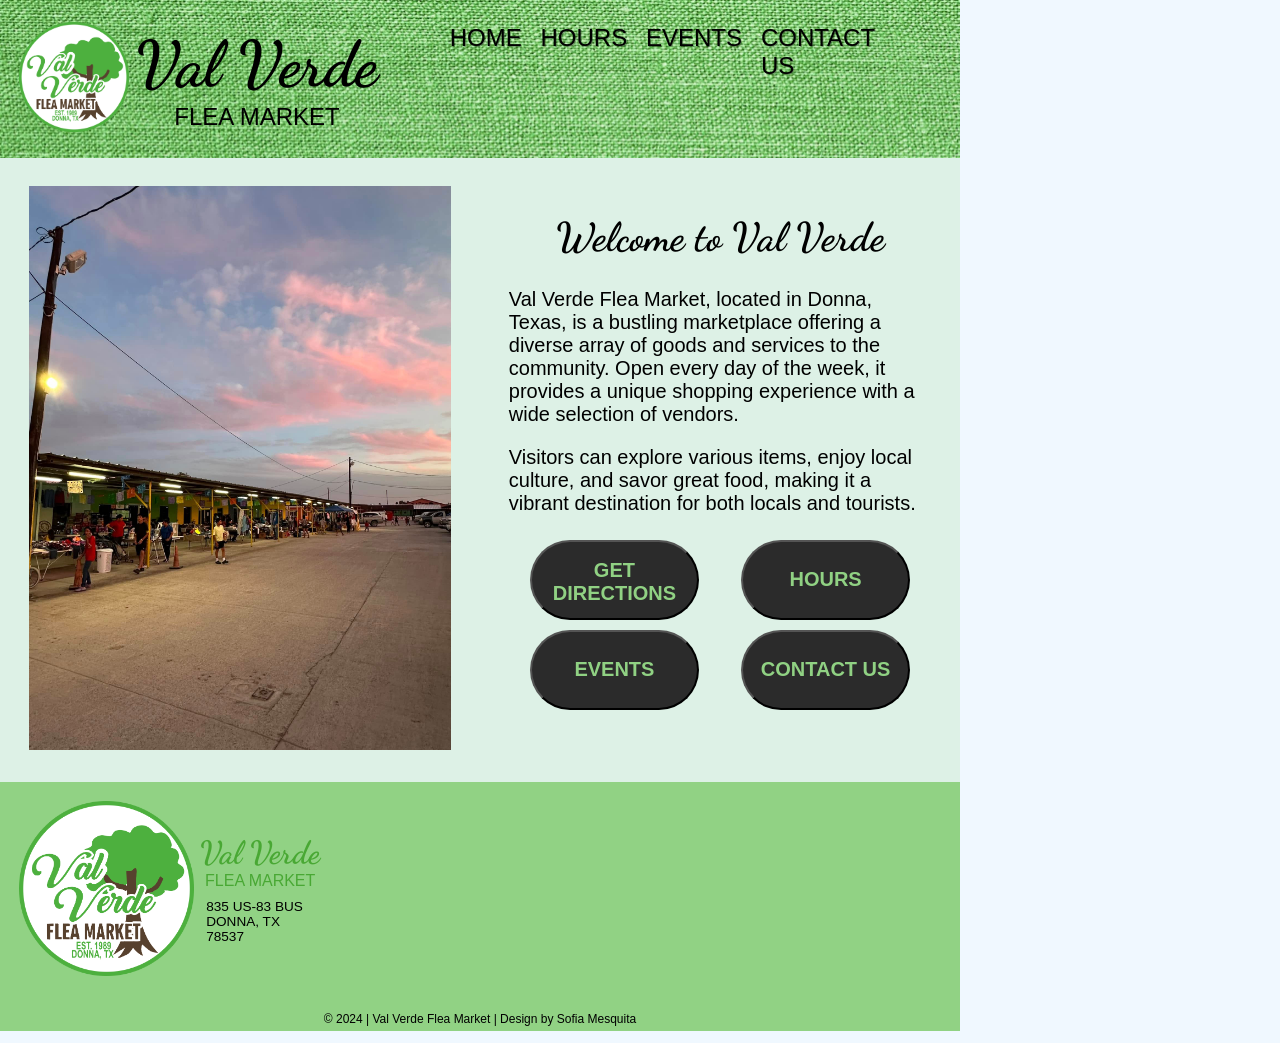
<file: .src/index.html>
<!DOCTYPE html>
<html lang="en">
  <head>
    <meta charset="UTF-8">
    <meta name="viewport" content="width=device-width, initial-scale=1.0">

    <title>Val Verde Flea Market</title>

    <link rel="apple-touch-icon" sizes="180x180" href="./.res/img/favicon_io/apple-touch-icon.png">
    <link rel="icon" type="image/png" sizes="32x32" href="./.res/img/favicon_io/favicon-32x32.png">
    <link rel="icon" type="image/png" sizes="16x16" href="./.res/img/favicon_io/favicon-16x16.png">
    <link rel="manifest" href="./.res/img/favicon_io/site.webmanifest">

    <link rel="stylesheet" href="./.res/css/default-style.css">
    <link rel="stylesheet" href="./.res/css/home-style.css">
    
  </head>
  <body>

    <header>
      <div id="logo-and-title">
        <div id="logo-container">
          <img id="logo" src="./.res/img/Logo Flea Market.png" alt="">
        </div>
        
        <div id="title-container">
          <div id="title">
            <h1>Val Verde</h1>
            <h2>Flea Market</h2>
          </div>
        </div>
      </div>
      <nav>
        <a href="./index.html">Home</a>
        <a href="./hours.html">Hours</a>
        <a href="./events.html">Events</a>
        <a href="./contactUs.html">Contact Us</a>
      </nav>
    </header>
    <main>
      <!-- MAIN PAGE CONTENT -->
      <div class="parent">

       
        <div class="left" id="photo-banner">
          <img id="bannerImage" src="./.res/img/SunsetStalls.jpg" alt="Banner Image">
        </div>

        <!-- <script>
          const images = ["./.res/img/SunsetStalls.jpg", "./.res/img/PinkPonyLady.jpg", "./.res/img/JewelryTable.jpg", "./.res/img/PrettyTable.jpg"];
          let index = 0;

          function rotateImage() {
            index = (index + 1) % images.length;
            document.getElementById("bannerImage").src = images[index];
          }

          setInterval(rotateImage, 3000); // Change image every 3 seconds
        </script> -->

        <div class="right">
          <h1>Welcome to Val Verde</h1>
          <p>Val Verde Flea Market, located in Donna, Texas, is a bustling marketplace offering a diverse array of goods and services to the community. Open every day of the week, it provides a unique shopping experience with a wide selection of vendors. </p>
            
          <p>Visitors can explore various items, enjoy local culture, and savor great food, making it a vibrant destination for both locals and tourists.</p>

          <div id="button-box">
            <div id="top-buttons">
              <button>
                <a href="https://www.google.com/maps?sca_esv=b4f1a4e5dd378925&rlz=1C5CHFA_enUS1099US1099&output=search&q=valverde+flea+market&source=lnms&fbs=[base64]&entry=mc&ved=1t:200715&ictx=111" target="_blank">
                  <h2>Get Directions</h2>
                </a>
              </button>
              <button>
                <a href="./hours.html">
                  <h2>Hours</h2>
                </a>
              </button>

            </div>
            <div id="bottom-buttons">
              <button>
                <a href="./events.html">
                  <h2>Events</h2>
                </a>
              </button>
              <button>
                <a href="./contactUs.html">
                  <h2>Contact Us</h2>
                </a>
              </button>

            </div>
          </div>

        </div>

      </div>

    </main>
    <footer>
      <div id="footer-logo-and-title">
        <img id="footer-logo" src="./.res/img/Logo Flea Market.png" alt="">
        <div id="footer-title">
          <h1>Val Verde</h1>
          <h2>Flea Market</h2>
          <div id="address">
            <p>835 US-83 BUS</p>
          <p>DONNA, TX 78537</p>
          </div>
          
        </div>
      </div>

      <div>
        <p id="copyright">© 2024 | Val Verde Flea Market | Design by Sofia Mesquita</p>
      </div>

    </footer>

  </body>
</html>
</file>
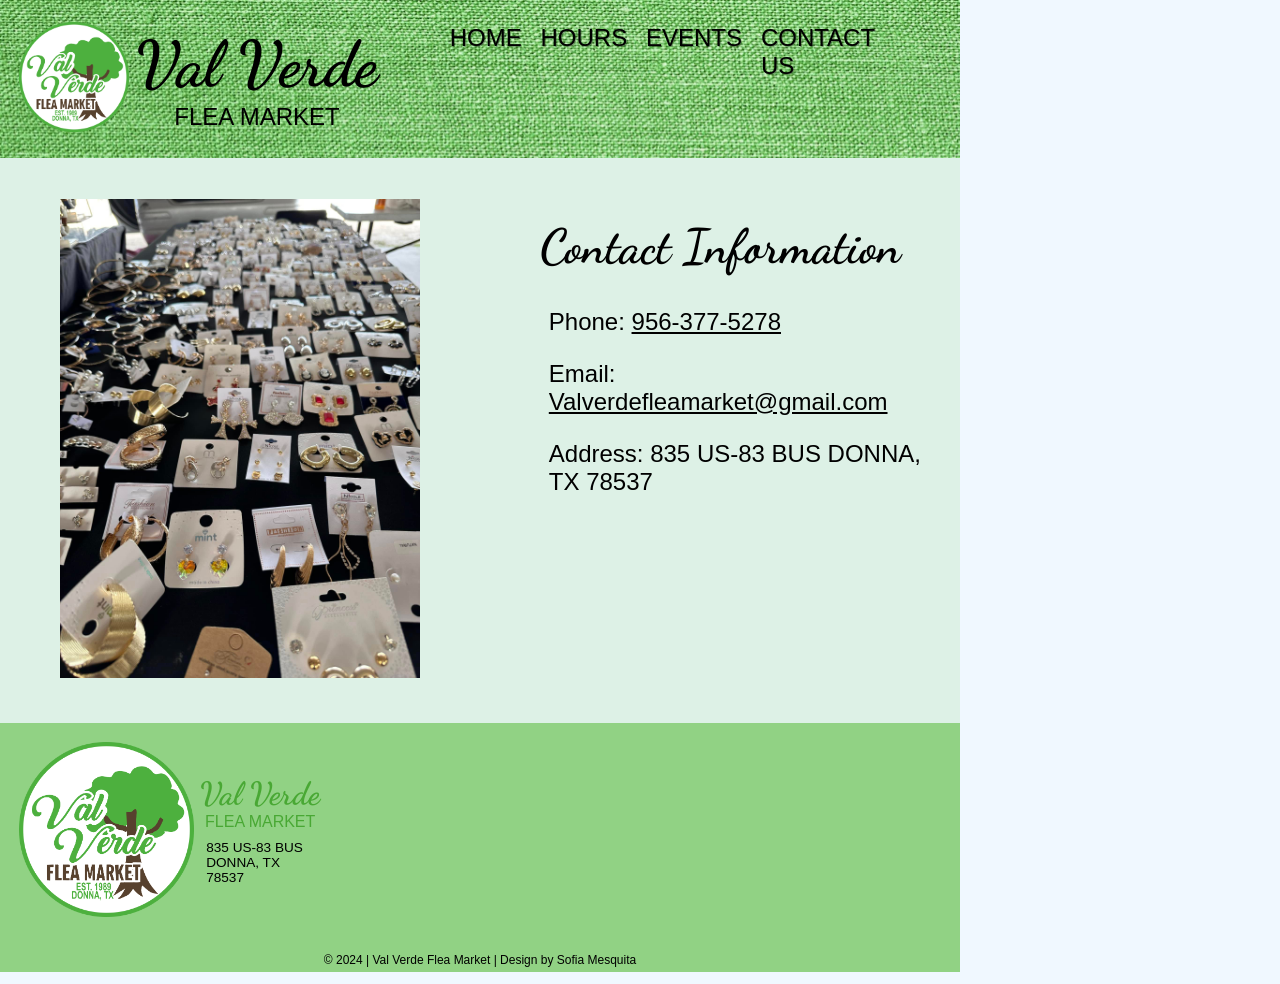
<file: .src/contactUs.html>
<!DOCTYPE html>
<html lang="en">
  <head>
    <meta charset="UTF-8">
    <meta name="viewport" content="width=device-width, initial-scale=1.0">

    <title>Val Verde Flea Market</title>

    <link rel="apple-touch-icon" sizes="180x180" href="./.res/img/favicon_io/apple-touch-icon.png">
    <link rel="icon" type="image/png" sizes="32x32" href="./.res/img/favicon_io/favicon-32x32.png">
    <link rel="icon" type="image/png" sizes="16x16" href="./.res/img/favicon_io/favicon-16x16.png">
    <link rel="manifest" href="./.res/img/favicon_io/site.webmanifest">

    <link rel="stylesheet" href="./.res/css/default-style.css">
    <link rel="stylesheet" href="./.res/css/contact-style.css">
    
  </head>
  <body>

    <header>
      <div id="logo-and-title">
        <div id="logo-container">
          <img id="logo" src="./.res/img/Logo Flea Market.png" alt="">
        </div>
        
        <div id="title-container">
          <div id="title">
            <h1>Val Verde</h1>
            <h2>Flea Market</h2>
          </div>
        </div>
      </div>
      <nav>
        <a href="./index.html">Home</a>
        <a href="./hours.html">Hours</a>
        <a href="./events.html">Events</a>
        <a href="./contactUs.html">Contact Us</a>
      </nav>
    </header>
    <main>
      <!-- MAIN PAGE CONTENT -->

      <div class="parent" id="hours-main">

        <div class="left">
          <img src="./.res/img/JewelryTable.jpg" alt="A market table with a lot of jewelry for sale" id="ContactImage">

        </div>

        <div class="right" id="hours">
          <h1>Contact Information</h1>
            <ul id="contact-info">
              <li>
                <p>Phone: <a href="callto:9563775278">956-377-5278</a></p>
              </li>
              <li>
                <p>Email: <a href="mailto:Valverdefleamarket@gmail.com">Valverdefleamarket@gmail.com</a></p>
              </li>
              <li>
                <p>Address: 835 US-83 BUS
                  DONNA, TX 78537</p>
              </li>
            </ul>

        </div>
       </div>

    </main>
    <footer>
      <div id="footer-logo-and-title">
        <img id="footer-logo" src="./.res/img/Logo Flea Market.png" alt="">
        <div id="footer-title">
          <h1>Val Verde</h1>
          <h2>Flea Market</h2>
          <div id="address">
            <p>835 US-83 BUS</p>
          <p>DONNA, TX 78537</p>
          </div>
          
        </div>
      </div>

      <div>
        <p id="copyright">© 2024 | Val Verde Flea Market | Design by Sofia Mesquita</p>
      </div>

    </footer>

  </body>
</html>
</file>
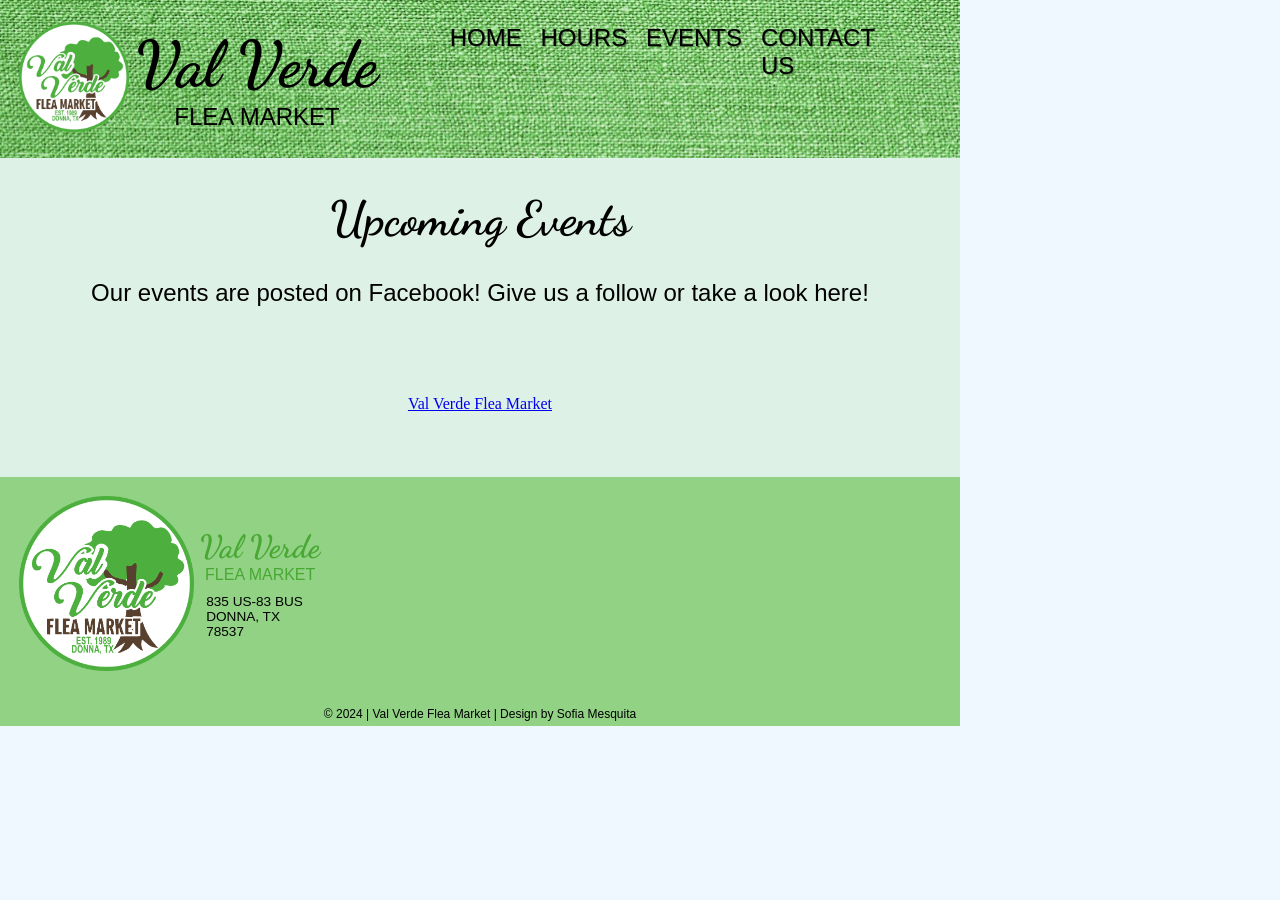
<file: .src/events.html>
<!DOCTYPE html>
<html lang="en">
  <head>
    <meta charset="UTF-8">
    <meta name="viewport" content="width=device-width, initial-scale=1.0">

    <title>Val Verde Flea Market</title>

    <link rel="apple-touch-icon" sizes="180x180" href="./.res/img/favicon_io/apple-touch-icon.png">
    <link rel="icon" type="image/png" sizes="32x32" href="./.res/img/favicon_io/favicon-32x32.png">
    <link rel="icon" type="image/png" sizes="16x16" href="./.res/img/favicon_io/favicon-16x16.png">
    <link rel="manifest" href="./.res/img/favicon_io/site.webmanifest">

    <link rel="stylesheet" href="./.res/css/default-style.css">
    <link rel="stylesheet" href="./.res/css/events-style.css">
    
  </head>
  <body>
    <div id="fb-root"></div>
    <script async defer crossorigin="anonymous" src="https://connect.facebook.net/en_US/sdk.js#xfbml=1&version=v22.0"></script>

    <header>
      <div id="logo-and-title">
        <div id="logo-container">
          <img id="logo" src="./.res/img/Logo Flea Market.png" alt="">
        </div>
        
        <div id="title-container">
          <div id="title">
            <h1>Val Verde</h1>
            <h2>Flea Market</h2>
          </div>
        </div>
      </div>
      <nav>
        <a href="./index.html">Home</a>
        <a href="./hours.html">Hours</a>
        <a href="./events.html">Events</a>
        <a href="./contactUs.html">Contact Us</a>
      </nav>
    </header>
    <main>
      <!-- MAIN PAGE CONTENT -->

      <h1>Upcoming Events</h1>
      <p>Our events are posted on Facebook! Give us a follow or take a look here!</p>

       <div id="fb-container">
        <div class="fb-page" data-href="https://www.facebook.com/pulgadeValverde" data-show-posts="true" data-width="500" data-height="800" data-small-header="false" data-adapt-container-width="true" data-hide-cover="false" data-show-facepile="false"><blockquote cite="https://www.facebook.com/pulgadeValverde" class="fb-xfbml-parse-ignore"><a href="https://www.facebook.com/pulgadeValverde">Val Verde Flea Market</a></blockquote></div>
       </div>
      

    </main>
    <footer>
      <div id="footer-logo-and-title">
        <img id="footer-logo" src="./.res/img/Logo Flea Market.png" alt="">
        <div id="footer-title">
          <h1>Val Verde</h1>
          <h2>Flea Market</h2>
          <div id="address">
            <p>835 US-83 BUS</p>
          <p>DONNA, TX 78537</p>
          </div>
          
        </div>
      </div>

      <div>
        <p id="copyright">© 2024 | Val Verde Flea Market | Design by Sofia Mesquita</p>
      </div>

    </footer>

  </body>
</html>
</file>
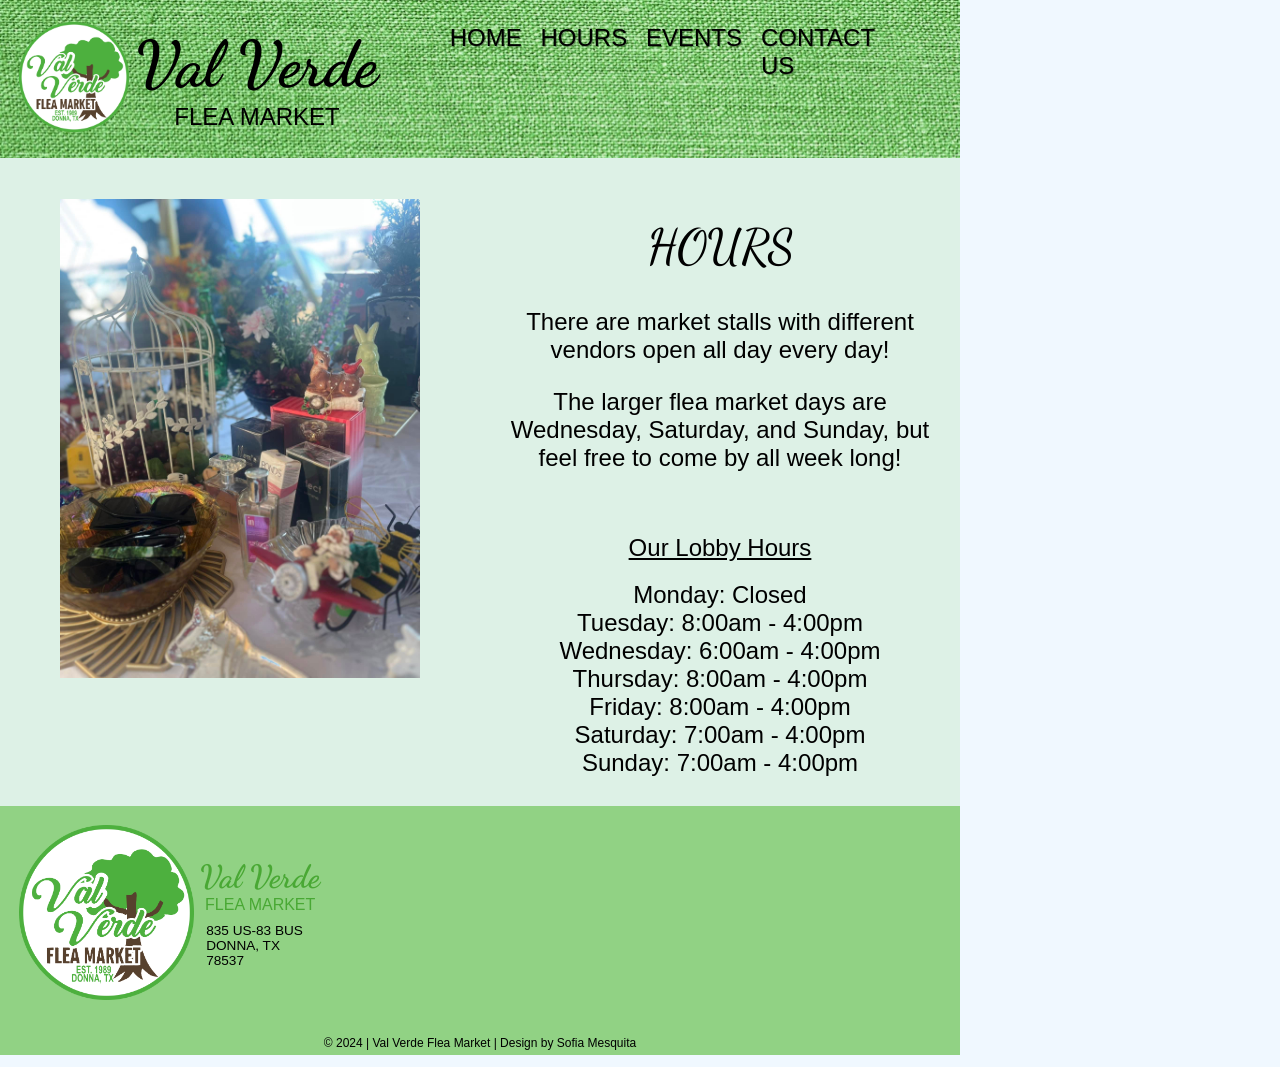
<file: .src/hours.html>
<!DOCTYPE html>
<html lang="en">
  <head>
    <meta charset="UTF-8">
    <meta name="viewport" content="width=device-width, initial-scale=1.0">

    <title>Val Verde Flea Market</title>

    <link rel="apple-touch-icon" sizes="180x180" href="./.res/img/favicon_io/apple-touch-icon.png">
    <link rel="icon" type="image/png" sizes="32x32" href="./.res/img/favicon_io/favicon-32x32.png">
    <link rel="icon" type="image/png" sizes="16x16" href="./.res/img/favicon_io/favicon-16x16.png">
    <link rel="manifest" href="./.res/img/favicon_io/site.webmanifest">

    <link rel="stylesheet" href="./.res/css/default-style.css">
    <link rel="stylesheet" href="./.res/css/hours-style.css">
    
  </head>
  <body>

    <header>
      <div id="logo-and-title">
        <div id="logo-container">
          <img id="logo" src="./.res/img/Logo Flea Market.png" alt="">
        </div>
        
        <div id="title-container">
          <div id="title">
            <h1>Val Verde</h1>
            <h2>Flea Market</h2>
          </div>
        </div>
      </div>
      <nav>
        <a href="./index.html">Home</a>
        <a href="./hours.html">Hours</a>
        <a href="./events.html">Events</a>
        <a href="./contactUs.html">Contact Us</a>
      </nav>
    </header>
    <main>
      <!-- MAIN PAGE CONTENT -->
       <div class="parent" id="hours-main">

        <div class="left">
          <img src="./.res/img/PrettyTable.jpg" alt="A market table with various items for sale arranged on top of it." id="HoursImage">

        </div>

        <div class="right" id="hours">
          <h1>HOURS</h1>
          <p>There are market stalls with different vendors open all day every day! </p>
          <p>The larger flea market days are Wednesday, Saturday, and Sunday, but feel free to come by all week long!</p>
          <br>
          <h2>Our Lobby Hours</h2>
          <ul>
            <li>Monday: Closed</li>
            <li>Tuesday: 8:00am - 4:00pm</li>
            <li>Wednesday: 6:00am - 4:00pm</li>
            <li>Thursday: 8:00am - 4:00pm</li>
            <li>Friday: 8:00am - 4:00pm</li>
            <li>Saturday: 7:00am - 4:00pm</li>
            <li>Sunday: 7:00am - 4:00pm</li>
          </ul>

        </div>
       </div>

    </main>
    <footer>
      <div id="footer-logo-and-title">
        <img id="footer-logo" src="./.res/img/Logo Flea Market.png" alt="">
        <div id="footer-title">
          <h1>Val Verde</h1>
          <h2>Flea Market</h2>
          <div id="address">
            <p>835 US-83 BUS</p>
          <p>DONNA, TX 78537</p>
          </div>
          
        </div>
      </div>

      <div>
        <p id="copyright">© 2024 | Val Verde Flea Market | Design by Sofia Mesquita</p>
      </div>

    </footer>

  </body>
</html>
</file>
<file: .src/.res/css/default-style.css>
/* import title font */
@import url('https://fonts.googleapis.com/css2?family=Dancing+Script:wght@400..700&display=swap');

html{
  background-color:aliceblue;
}

body{
  width: 75%;
  justify-self: center;
  background-color: rgba(145, 210, 132, 0.2);
  margin: 0;
}

/* BANNER HEADER */

header {
  background-image: url(../img/HeaderBackground.png);
  display: flex;
  height: 15%;
  justify-content: space-between;
}

#logo-and-title {
  display: flex;
  flex-direction: row;
  padding: 2% 2%;
  width: 45%;
}

#logo-container {
  width: 35%;
  align-content: center;

}

#logo {
  max-width: 100%;
  max-height: 100%;
  aspect-ratio: auto;
  height: auto;
}

#title-container{
  align-self: center;
  padding: 2% 2%;
  width: 65%;
}

#title {
  width: fit-content;
  white-space: nowrap;
}

#title h1 {
  font-family: 'Dancing Script';
  font-size: 4rem;
  text-align: center;
  margin: 0;
}



#title h2 {
  font-family: Arial, Helvetica, sans-serif;
  font-weight: 500;
  text-transform: uppercase;
  margin: 0;
  text-align: center;
}

nav {
  display: flex;
  flex-direction: row;
  justify-content: space-evenly;
  padding: 2% 5%;
  width: 60%;
}

nav a {
  margin: 1% 2%;
  width: fit-content;
  height: fit-content;
  text-decoration: none;
  text-transform: uppercase;
  font-family:Arial, Helvetica, sans-serif;
  color: black;
  font-size: 1.5rem;
  font-weight:500;
  text-shadow: 1px 1px hsla(0, 0%, 0%, 0.3);
}

nav a:hover {
  text-decoration: underline;

}

/* MAIN CONTENT */


main h1{
  font-family: 'Dancing Script';
  font-size: 3rem;
  text-align: center;

}

/* FOOTER */

footer {
  background-color: rgb(145, 210, 132);
  height: 15%;
  justify-content: space-between;
}

#footer-logo-and-title {
  display: flex;
  flex-direction: row;
  padding: 2% 2%;
  width: 20%;
  min-width: 300px;
}

#footer-logo {
  width: 30%;
  aspect-ratio: 1/1 ;
  min-width: 175px; 
  height: auto;
}

#footer-title{
  align-self: center;
  padding: 2% 2%;
  width: 50%;
}

#footer-title h1 {
  font-family: 'Dancing Script';
  font-size: 2rem;
  text-align: center;
  margin: 0;
  color: #49a834;
  white-space: nowrap;
}

#footer-title h2 {
  font-family: Arial, Helvetica, sans-serif;
  font-weight: 500;
  font-size: 1rem;
  text-transform: uppercase;
  text-align: center;
  margin: 0;
  color: #49a834;
}

#address{
  justify-self: center;
  margin-top: 8%;
  margin-left: 5%;
  font-size: .85rem;
}

#footer-title p {
  margin: 0;
  font-family: Arial, Helvetica, sans-serif;

}

#copyright {
  text-align: center;
  font-family:Arial, Helvetica, sans-serif;
  font-size: .75rem;
  padding: 0.5%;
}

/* LEFT AND RIGHT SPLIT CONTENT */

.parent {
  display: flex;
  width: 100%;
  justify-content: center;
}

.left{
  width: 50%;
  text-align: center;
  padding: 3%;
}

.right {
  width: 50%;
  text-align: center;
  padding: 3%;
}

@media screen and (max-width: 1000px) {

  header {
    flex-direction: column;
  }

  .parent {
    justify-items: center;
    align-items: center;
    flex-direction: column;
  }

  #hours-main{
    flex-direction: column-reverse;
  }

  .left, .right{
    width: 80%;
  }
}

@media screen and (max-width: 650px) {
  body {
    width: 90%;
  }

  header{
    align-items: center;
  }

  #logo-and-title{
    flex-direction: column;
    width: 90%;
  }

  #logo-container{
    width: 80%;
    align-self: center;
  }

  #title-container {
    width: fit-content;
  }

  #title{
    text-align: center;
  }

  nav{
    width: 100%;
  }

  nav a{
    font-size: 1rem;
  }
}
</file>
<file: .src/.res/css/home-style.css>
@import url('https://fonts.googleapis.com/css2?family=Dancing+Script:wght@400..700&display=swap');

#photo-banner {
  text-align: center;
}

#photo-banner img {
  width: 100%;
  height: auto;
  overflow: hidden;
}

.right h1{
  font-family: 'Dancing Script';
  font-size: 2.5rem;
}

.right p{
  font-family: Arial, Helvetica, sans-serif;
  text-align: left;
  font-size: 1.25rem;
}

#top-buttons, #bottom-buttons {
  display: flex;
  justify-content: space-around;
}

button{
  width: 40%;
  height: 80px;
  text-transform: uppercase;
  background-color: #2b2b2b;
  color: #90d183;
  border-radius: 60px;
  margin: 5px;
}

button a{
  color: #90d183;
  text-decoration: none;

}

@media screen and (max-width: 650px) {
  #top-buttons, #bottom-buttons {
    flex-direction: column;
    align-items: center;
  }

  button {
    width: 60%;
  }


}
</file>
<file: .src/.res/css/contact-style.css>
#ContactImage{
  width: 85%;
  height: auto;
  margin: 3%;
}

#contact-info{
  list-style: none;
  text-align: left;
  font-family: Arial, Helvetica, sans-serif;
  font-size: 1.5rem;
}

#contact-info li a{
  color: black;
}

@media screen and (max-width: 560px){
  #contact-info{
    font-size: 1rem;
  }
}

@media screen and (max-width: 400px){
  #contact-info{
    font-size: .75rem;
  }
}
</file>
<file: .src/.res/css/events-style.css>
/* import title font */
@import url('https://fonts.googleapis.com/css2?family=Dancing+Script:wght@400..700&display=swap');


main p{
  font-family: Arial, Helvetica, sans-serif;
  font-size: 1.5rem;
  text-align: center;
}


#fb-container{
  text-align: center;
  padding: 5%;
}
</file>
<file: .src/.res/css/hours-style.css>
#HoursImage{
  width: 85%;
  height: auto;
  margin: 3%;
}

#hours{
  font-family: Arial, Helvetica, sans-serif;

}

#hours h1, #hours h2 {
  font-weight: 500;
}

#hours h2{
  text-decoration: underline;
}

#hours p{
  font-size: 1.5rem;
}

#hours ul {
  list-style: none;
  margin: 0;
  padding: 0;
  font-size: 1.5rem;
}
</file>
